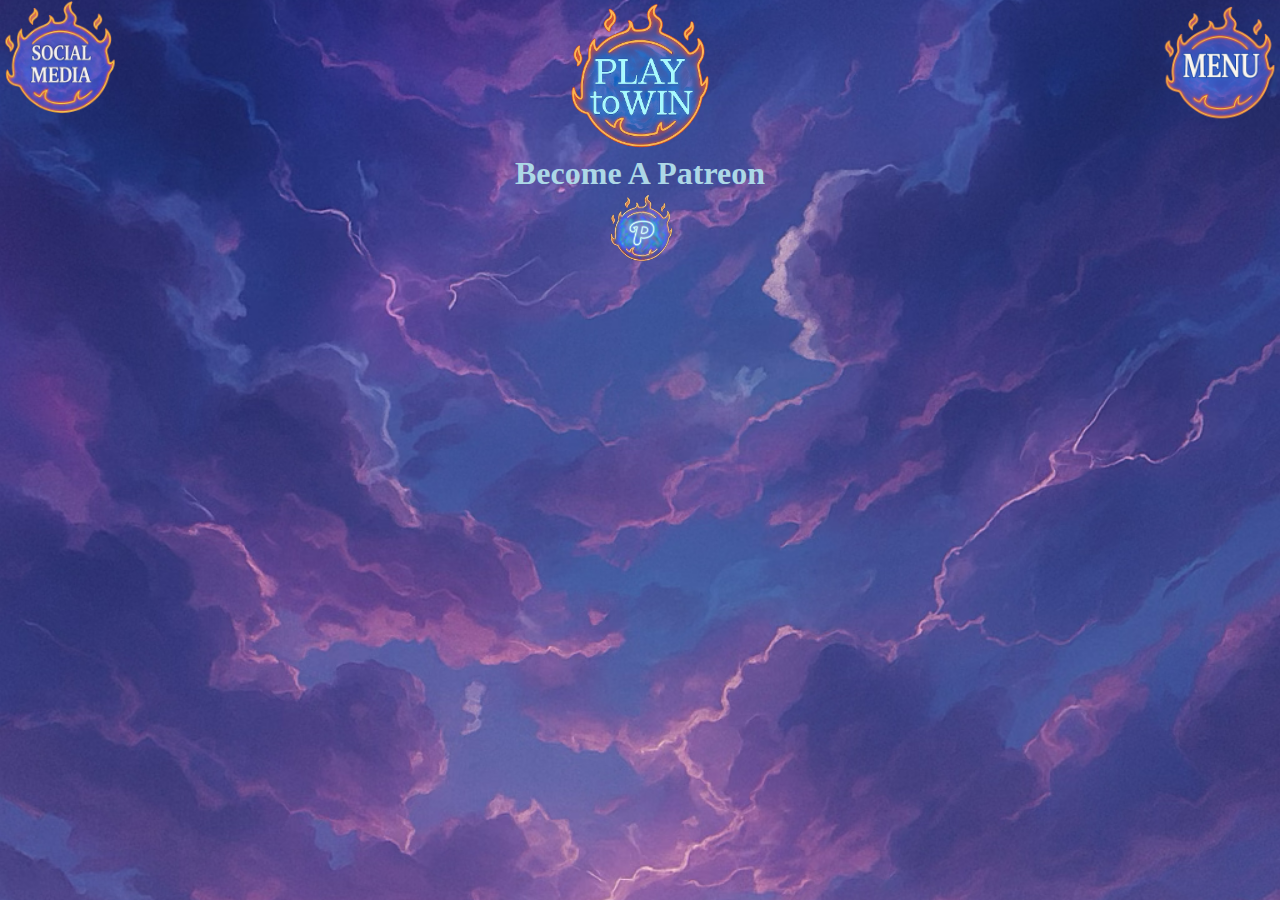
<file: PLAY TO WIN/index.html>
<!DOCTYPE html>
<html>

<head>
  <link rel="stylesheet" href="index.css" />
  <link rel="stylesheet" href="animation.css">
  <link rel="stylesheet" href="media.css">
  <meta charset="UTF-8">
  <meta name="viewport" content="width=device-width, initial-scale=1">
  <title></title>
</head>

<body>
  
  
  
  
  <div id="menuBtn">
    <img id="menu-icon" src="images/icons/menu-icon.png" alt="" />
  </div>
  <div id="menu">
    
    <div id="menu-container">
      <a class="menu-tabs" href="https://moxfield.com/users/DylanToWin"> <img id="dylans-deck" src="images/icons/dylans-deck.png" alt=""></a>  
      <a class="menu-tabs" href="https://moxfield.com/users/camjam"><img id="cams-deck" src="images/icons/cams-deck.png" alt=""></a>
      <a href="https://www.playtowinmtg.com/merch"><img class="menu-tabs" src="images/icons/merch.png" alt=""></a>
      <a href="https://www.mythicgaming.com/playtowin"><img class="menu-tabs" src="images/icons/altersleeves.png" alt=""></a>
      <a href="https://www.dragonshield.com/?ref=playtowin"><img class="menu-tabs" src="images/icons/dragonshield.png" alt=""></a>
      <a href="https://open.spotify.com/show/0jkKhZ9qD0T1bkihEzjn2K"><img class="menu-tabs" src="images/icons/spotify.png" alt=""></a>
      <a href="https://podcasts.apple.com/us/podcast/the-play-to-win-podcast/id1527842263"><img class="menu-tabs" src="images/icons/podcast.png" alt=""></a>
      <a href="https://www.tcgplayer.com/?irclickid=QpKVUCX6fxycTATQgMSSh3gCUkpXNMSYNxuEWg0&sharedid=&irpid=4930812&irgwc=1&afsrc=1&utm_source=impact&utm_medium=affiliate&utm_campaign=Play%20To%20Win"><img class="menu-tabs" src="images/icons/tcgplayer.png" alt=""></a>
       
      <a href="game.html"> <img class="menu-tabs" id="game-icon" src="images/icons/game.png" alt="" /></a>
      
    </div>
    
  </div>
  
  <div id="social2">
    <div id="socialMediaBtn">
  <img id="socialMediaIcon" src="images/icons/socialmedia.png" alt="social media btn">
</div>

<div id="socialMenu">
  <div id="sContainer">
    <a target="_blank" href="https://www.youtube.com/@PlaytoWinMTG"><img class="socialWeb" id="youtube" src="images/icons/youtube.png" alt="youtube"></a>
<a target="_blank" href="https://www.instagram.com/playtowinmtg/"><img class="socialWeb" src="images/icons/instagram.png" alt="instagram"></a>
<a target="_blank" href="https://x.com/playtowinmtg"><img class="socialWeb" src="images/icons/twitter.png" alt="Twitter"></a>
<a target="_blank" href="https://www.tiktok.com/@playtowinmtg"><img class="socialWeb" src="images/icons/tiktok.png" alt="tiktok"></a>
  </div>
</div>
  </div>
  
  <div id="d-deck">
  </div>
  <img id="ptw-icon" src="images/icons/ptw.png" alt="Play To Win" />
  
 <div>
  <h1 id="ph1">Become A Patreon</h1>
</div> 
  <hr />
  
  <div>
    <a target="_blank" href="https://www.patreon.com/playtowin"> <img class="social" src="images/icons/patreon.png" alt="Patreon">
 </a>
 
  </div>
  
  <hr />
  
  <div id="container">
    
<iframe width="560" height="315" src="https://www.youtube.com/embed/RfygX7uypp0?si=UlmoovLhxeiwrqyv" title="YouTube video player" frameborder="0" allow="accelerometer; autoplay; clipboard-write; encrypted-media; gyroscope; picture-in-picture; web-share" referrerpolicy="strict-origin-when-cross-origin" allowfullscreen></iframe>
   
  </div>
  
  <div id="socialMobile">
    <div>
    <h1>Social Media</h1>
  </div>
  <hr/>
  <div id="container-social">
    <a href="https://www.youtube.com/@PlaytoWinMTG"><img class="social" id="youtube" src="images/icons/youtube.png" alt="youtube"></a>
    <a href="https://www.instagram.com/playtowinmtg/"><img class="social" src="images/icons/instagram.png" alt="instagram"></a>
    <a  href="https://x.com/playtowinmtg"><img class="social" src="images/icons/twitter.png" alt="Twitter"></a>
    <a href="https://www.tiktok.com/@playtowinmtg"><img class="social" src="images/icons/tiktok.png" alt="tiktok"></a>
  </div>
  <hr /> 
  
  </div>
  
  <script src="index.js"></script>
</body>

</html>
</file>
<file: PLAY TO WIN/index.css>
body{
  background-image: url("images/background/IMG_2652.png");
  background-position: center;
  background-size: cover;
  background-color: black;
  background-repeat: no-repeat;
  min-height: fit-content;
  margin: 0;
  background-attachment: fixed;
  text-align: center;
  overflow-x: hidden;
}






#menu-icon{
  position: fixed;
  width: 100px;
  height: 100px;
  right: 0;
  z-index: 4;
  animation: pulse1 1s infinite;
  top: 5px;
  cursor: pointer;
  transition: right 0.25s linear, transform 0.25s linear;
}
#menu-icon.open{
  right: 100px;
}
#menu-icon.open:hover{
  transform: scale(1.1);
}
#menu-icon.open:active{
  transform: scale(1);
}

#ptw-icon{
  margin-top: 50px;
  width: 200px;
  height: 200px;
}
h1{
  color: lightblue;
}

#menu{
  position: fixed;
  right: -400px;
  opacity: 0;
  border: 2px solid orange;
  background-image: url("images/background/IMG_2652.png");
  background-position: center;
  background-size: cover;
  width: 300px;
  height: 715px;
  transition: opacity 0.25s linear, right 0.25s linear;
  text-align: center;
  z-index: 3;
}

#menu-container{
  display: grid;
  grid-template-columns: 1fr 1fr;
  margin-top: 80px;
  padding-left: 20px;
  padding-right: 0px;
}

#menu.open{
  right: 0;
  opacity: 1;
}

a{
  text-decoration: underline;
  color: orange;
  cursor: pointer;
}
#dylans-deck{
  width: 125px;
  height: 125px
}
#cams-deck{
  width: 125px;
  height: 125px;
}

iframe{
  border-radius: 20px;
  width: 75%;
  height: 100%;
}
#d-deck{
  width: cover;
  height: cover;
}

.menu-tabs{
  transition: transform 0.25s linear;
  width: 125px;
  height: 125px;
}

.menu-tabs:hover{
  transform: scale(1.1);
}

#container-social{
  display: flex;
  flex-direction: row;
  justify-content: space-evenly;
}

.social{
  width: 75px;
  height: 75px;
  transition: transform 0.25s linear;
}
.social:hover{
  transform: scale(1.1);
}
#ph1{
  margin: 0px;
}

#socialMediaBtn{
  position: fixed;
  left: 0;
  top: 0;
  animation: pulse1 1s infinite;
  cursor: pointer;
  z-index: 4;
}

#socialMediaIcon{
  width: 100px;
  height: 100px;
}

#socialMenu{
  position: fixed;
  left: -400px;
  opacity: 0;
  border: 2px solid orange;
  background-image: url("images/background/IMG_2652.png");
  background-position: center;
  background-size: cover;
  width: 300px;
  height: 600px;
  transition: opacity 0.25s linear, left 0.25s linear;
  text-align: center;
  z-index: 3;
}

#socialMenu.open{
  left: 0;
  opacity: 1;
}
#socialMediaBtn{
  transition: left 0.25s linear;
}
#socialMediaBtn.open{
  left: 25%;
}

#sContainer{
  margin-top: 100px;
  display: grid;
  grid-template-columns: 1fr 1fr;
  padding-right: 10px;
  padding-left: 10px;
}

.socialWeb{
  width: 110px;
  height: 110px;
  transition: transform 0.25s linear;
}
.socialWeb:hover{
  transform: scale(1.1);
}
</file>
<file: PLAY TO WIN/animation.css>
@keyframes pulse1{
  0%{
    transform: scale(1);
  }
  50%{
    transform: scale(1.1);
  }
  100%{
    transform: scale(1);
  }
}

@keyframes appear{
  0%{
    opacity: 0;
  }
  100%{
    opacity: 1;
  }
}
</file>
<file: PLAY TO WIN/media.css>
@media (min-width: 625px){
  iframe{
    width: 650px;
    height: 285px;
    border-radius: 50px;
    
  }
  #ptw-icon{
    margin-top: 1px;
  }
  #menu-icon.open{
    right: 90px;
  }
  hr{
    display: none;
  }
  #socialMobile{
    display: none;
  }
  #socialMediaBtn.open{
    left: 90px;
  }
  #socialMediaIcon{
    width: 120px;
    height: 120px;
  }
  #menu-icon{
    width: 120px;
    height: 120px;
  }
}

@media (max-width: 625px){
  #social2{
    display: none;
  }
}

@media (min-height: 700px){
  #ptw-icon{
    width: 150px;
    height: 150px;
  } 
  }
</file>
